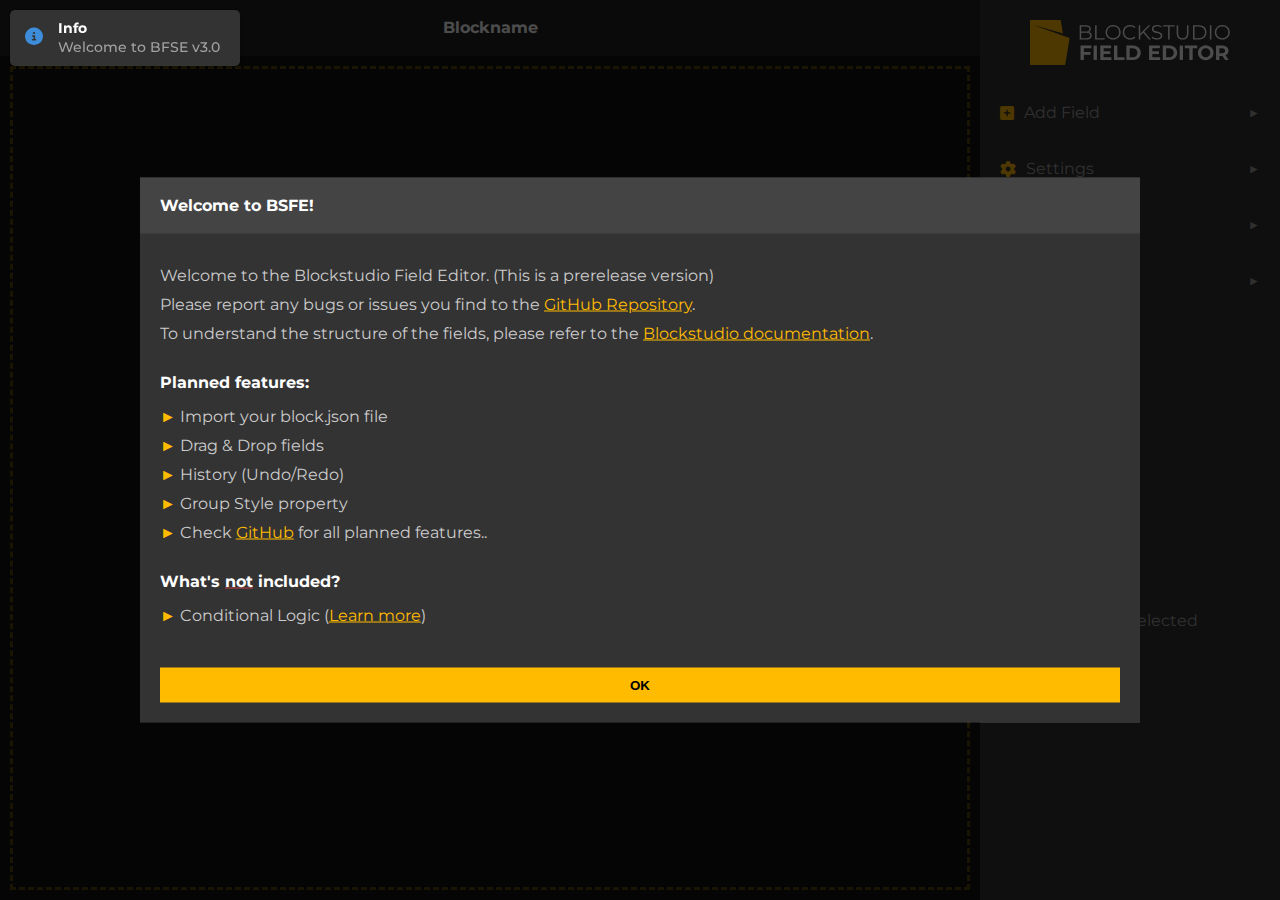
<file: index.html>
<!DOCTYPE html>
<html lang="en">
	<head>
		<meta charset="UTF-8" />
		<meta name="viewport" content="width=device-width, initial-scale=1.0" />
		<link rel="stylesheet" href="assets/css/main.min.css" />
		<link rel="stylesheet" href="assets/fontawesome/css/all.min.css" />
		<script src="assets/js/main.js" type="module" defer></script>
		<meta name="robots" content="noindex, nofollow" />
		<title>Blockstudio Field Editor</title>
	</head>
	<body>
		<div class="alerts" id="alerts"></div>
		<div class="loader">
			<img src="assets/img/loader.svg" alt="BSFE" />
			<div class="loader__text">Loading please wait..</div>
		</div>
		<div class="container">
			<div class="toolbar">
				<div class="toolbar__head">
					<img src="assets/img/logo-full-colored.svg" alt="BSFE" />
				</div>
				<nav class="nav">
					<ul class="nav__list">
						<!-- Add Field -->
						<li class="nav__item nav__item--parent" data-for="addFields">
							<i class="fa-solid fa-plus-square"></i> Add Field
						</li>
						<ul class="nav__list nav__list--sub" data-menu="addFields">
							<li class="nav__item nav__item--return"></li>
						</ul>
						<!-- Settings -->
						<li class="nav__item nav__item--parent" data-for="settings">
							<i class="fa-solid fa-cog"></i> Settings
						</li>
						<ul class="nav__list nav__list--sub" data-menu="settings">
							<li class="nav__item nav__item--return"></li>
							<!-- Block Settings -->
							<li class="nav__item nav__item--parent" data-for="blockSettings">
								<i class="fa-solid fa-sliders"></i> Block Settings
							</li>
							<ul class="nav__list nav__list--sub" data-menu="blockSettings">
								<li class="nav__item nav__item--return"></li>
								<form id="blockSettings">
									<li class="nav__item nav__item--input">
										<label>
											<span>Name</span>
											<input type="text" name="name" />
										</label>
									</li>
									<li class="nav__item nav__item--input">
										<label>
											<span>Title</span>
											<input type="text" name="title" />
										</label>
									</li>
									<li class="nav__item nav__item--input">
										<label>
											<span>Category</span>
											<input type="text" name="category" />
										</label>
									</li>
									<li class="nav__item nav__item--input">
										<label>
											<span>Icon</span>
											<input type="text" name="icon" />
										</label>
									</li>
									<li class="nav__item nav__item--input">
										<label>
											<span>Description</span>
											<input type="text" name="description" />
										</label>
									</li>
									<li class="nav__item nav__item--input">
										<label>
											<span>Keywords</span>
											<input type="text" name="keywords" />
										</label>
									</li>
									<li class="nav__item nav__item--input">
										<label>
											<span>Version</span>
											<input type="text" name="version" />
										</label>
									</li>
									<li class="nav__item nav__item--input">
										<label>
											<span>Textdomain</span>
											<input type="text" name="textdomain" />
										</label>
									</li>
								</form>
							</ul>
							<!-- Settings.. -->
							<li class="nav__item nav__item--input">
								<label class="boolean">
									<span>
										<i class="fa-solid fa-hashtag"></i>Hide Field IDs
									</span>
									<input type="checkbox" id="hideFieldIds" />
								</label>
							</li>
							<li class="nav__item nav__item--input">
								<label class="boolean">
									<span>
										<i class="fa-solid fa-eye-slash"></i>Hide Top-Bar
									</span>
									<input type="checkbox" id="hideTopBar" />
								</label>
							</li>
							<li class="nav__item nav__item--input">
								<label class="boolean">
									<span>
										<i class="fa-solid fa-close"></i>Auto close menu
									</span>
									<input type="checkbox" id="closeAfterFieldAdded" />
								</label>
							</li>
							<li class="nav__item nav__item--input">
								<label class="boolean">
									<span>
										<i class="fa-solid fa-expand"></i>Expand Fields by default
									</span>
									<input type="checkbox" id="expandByDefault" />
								</label>
							</li>
						</ul>
						<!-- History -->
						<li class="nav__item nav__item--parent" data-for="history">
							<i class="fa-solid fa-history"></i> History
						</li>
						<ul class="nav__list nav__list--sub" data-menu="history">
							<li class="nav__item nav__item--return"></li>
						</ul>
						<!-- Export -->
						<li class="nav__item nav__item--parent" data-for="export">
							<i class="fa-solid fa-file-export"></i> Export
						</li>
						<ul class="nav__list nav__list--sub" data-menu="export">
							<li class="nav__item nav__item--return"></li>
							<li class="nav__item nav__item--code">
								<pre><code class="language-js" id="exportJSON" data-manual></code></pre>
							</li>
							<li class="nav__item nav__item--button" id="exportRefreshPreview">
								<i class="fa-solid fa-refresh"></i> Update preview
							</li>
							<li class="nav__item nav__item--divider">Export</li>
							<li class="nav__item nav__item--button" id="exportDownloadBtn">
								<i class="fa-solid fa-download"></i> Download Block
							</li>
						</ul>
						<!-- Field Properties -->
						<li class="nav__item nav__item--divider" id="fieldSettingsId">
							N/A
						</li>
						<form class="toolbar__field-settings" id="fieldSettings"></form>
					</ul>
				</nav>
			</div>
			<div class="editor">
				<div class="editor__details">
					<p class="editor__blockname" id="blockName">Blockname</p>
				</div>
				<div class="editor__inner">
					<div class="fields" id="fields"></div>
				</div>
			</div>
		</div>
	</body>
</html>
</file>
<file: assets/css/main.min.css>
html,body,div,span,applet,object,iframe,h1,h2,h3,h4,h5,h6,p,blockquote,pre,a,abbr,acronym,address,big,cite,code,del,dfn,em,img,ins,kbd,q,s,samp,small,strike,strong,sub,sup,tt,var,b,u,i,center,dl,dt,dd,ol,ul,li,fieldset,form,label,legend,table,caption,tbody,tfoot,thead,tr,th,td,article,aside,canvas,details,embed,figure,figcaption,footer,header,hgroup,menu,nav,output,ruby,section,summary,time,mark,audio,video{margin:0;padding:0;border:0;font-size:100%;font:inherit;vertical-align:baseline}article,aside,details,figcaption,figure,footer,header,hgroup,menu,nav,section{display:block}body{line-height:1}ol,ul{list-style:none}blockquote,q{quotes:none}blockquote:before,blockquote:after,q:before,q:after{content:'';content:none}table{border-collapse:collapse;border-spacing:0}@font-face{font-display:swap;font-family:"Montserrat";font-style:normal;font-weight:100;src:url("../fonts/montserrat-v25-latin-100.woff2") format("woff2")}@font-face{font-display:swap;font-family:"Montserrat";font-style:italic;font-weight:100;src:url("../fonts/montserrat-v25-latin-100italic.woff2") format("woff2")}@font-face{font-display:swap;font-family:"Montserrat";font-style:normal;font-weight:200;src:url("../fonts/montserrat-v25-latin-200.woff2") format("woff2")}@font-face{font-display:swap;font-family:"Montserrat";font-style:italic;font-weight:200;src:url("../fonts/montserrat-v25-latin-200italic.woff2") format("woff2")}@font-face{font-display:swap;font-family:"Montserrat";font-style:normal;font-weight:300;src:url("../fonts/montserrat-v25-latin-300.woff2") format("woff2")}@font-face{font-display:swap;font-family:"Montserrat";font-style:italic;font-weight:300;src:url("../fonts/montserrat-v25-latin-300italic.woff2") format("woff2")}@font-face{font-display:swap;font-family:"Montserrat";font-style:normal;font-weight:400;src:url("../fonts/montserrat-v25-latin-regular.woff2") format("woff2")}@font-face{font-display:swap;font-family:"Montserrat";font-style:italic;font-weight:400;src:url("../fonts/montserrat-v25-latin-italic.woff2") format("woff2")}@font-face{font-display:swap;font-family:"Montserrat";font-style:normal;font-weight:500;src:url("../fonts/montserrat-v25-latin-500.woff2") format("woff2")}@font-face{font-display:swap;font-family:"Montserrat";font-style:italic;font-weight:500;src:url("../fonts/montserrat-v25-latin-500italic.woff2") format("woff2")}@font-face{font-display:swap;font-family:"Montserrat";font-style:normal;font-weight:600;src:url("../fonts/montserrat-v25-latin-600.woff2") format("woff2")}@font-face{font-display:swap;font-family:"Montserrat";font-style:italic;font-weight:600;src:url("../fonts/montserrat-v25-latin-600italic.woff2") format("woff2")}@font-face{font-display:swap;font-family:"Montserrat";font-style:normal;font-weight:700;src:url("../fonts/montserrat-v25-latin-700.woff2") format("woff2")}@font-face{font-display:swap;font-family:"Montserrat";font-style:italic;font-weight:700;src:url("../fonts/montserrat-v25-latin-700italic.woff2") format("woff2")}@font-face{font-display:swap;font-family:"Montserrat";font-style:normal;font-weight:800;src:url("../fonts/montserrat-v25-latin-800.woff2") format("woff2")}@font-face{font-display:swap;font-family:"Montserrat";font-style:italic;font-weight:800;src:url("../fonts/montserrat-v25-latin-800italic.woff2") format("woff2")}@font-face{font-display:swap;font-family:"Montserrat";font-style:normal;font-weight:900;src:url("../fonts/montserrat-v25-latin-900.woff2") format("woff2")}@font-face{font-display:swap;font-family:"Montserrat";font-style:italic;font-weight:900;src:url("../fonts/montserrat-v25-latin-900italic.woff2") format("woff2")}@font-face{font-display:swap;font-family:"Font Awesome 6 Free";font-weight:900;src:url("../fontawesome/webfonts/fa-brands-400.woff2") format("woff2")}@font-face{font-display:swap;font-family:"Font Awesome 6 Free";font-weight:900;src:url("../fontawesome/webfonts/fa-regular-400.woff2") format("woff2")}@font-face{font-display:swap;font-family:"Font Awesome 6 Free";font-weight:900;src:url("../fontawesome/webfonts/fa-solid-900.woff2") format("woff2")}@font-face{font-display:swap;font-family:"Font Awesome 6 Free";font-weight:900;src:url("../fontawesome/webfonts/fa-v4compatibility.woff2") format("woff2")}*{box-sizing:border-box;-webkit-font-smoothing:antialiased;-moz-osx-font-smoothing:grayscale;margin:0;padding:0}html{font-family:"Montserrat";background:#111111;color:#a2a2a2;height:100%}body{min-height:100%;display:grid;overflow:hidden}.container{display:grid;grid-template-columns:1fr 300px;grid-template-rows:1fr}.container .editor{grid-column:1/2;grid-row:1/2}.container .toolbar{grid-column:2/3;grid-row:1/2}a{text-decoration:none;color:inherit}input{border:none;font:inhert;color:inherit;background:transparent;font-size:inherit;transition:0.3s all ease}input:focus{outline:none;color:#fff;box-shadow:inset 0 0 0 2px #fb0}input::-webkit-input-placeholder{text-transform:capitalize}input::-moz-placeholder{text-transform:capitalize}input::placeholder{text-transform:capitalize}[contenteditable="true"]:focus{outline:none}label.string{display:block;width:100%}label.boolean{display:flex;align-items:center;width:100%;justify-content:space-between;cursor:pointer}label.boolean span{font-size:14px}input[type="checkbox"]{-webkit-appearance:none;-moz-appearance:none;appearance:none;width:20px;height:20px;background:#444;position:relative;margin:0;cursor:pointer}input[type="checkbox"]:checked::before{content:"✕";position:absolute;top:50%;left:50%;-webkit-transform:translate(-50%, -50%);transform:translate(-50%, -50%);color:#fb0;font-weight:700}label span{font-size:12px;color:#999;text-transform:capitalize}label input{margin-top:5px}label.select{width:100%;position:relative}label.select span{margin-bottom:5px;display:block}label.select::after{content:"▼";color:#fb0;position:absolute;bottom:13px;right:10px;font-size:10px;pointer-events:none}label.select--multiple::after{display:none}p a{color:#fb0}select{width:100%;border:0;background:#444;color:#a2a2a2;padding:10px;position:relative;-webkit-appearance:none;-moz-appearance:none;appearance:none}.loader{position:fixed;inset:0;display:flex;flex-direction:column;justify-content:center;align-items:center;gap:20px;background:#111111;z-index:888;opacity:0;transition:0.3s all ease;pointer-events:none;text-align:center;line-height:1.5;padding:20px}.loader img{max-width:50px;-webkit-animation:breathe 1.5s ease-in-out infinite alternate;animation:breathe 1.5s ease-in-out infinite alternate}.loader--show{opacity:1;pointer-events:all}@-webkit-keyframes breathe{to{scale:1.1}}@keyframes breathe{to{scale:1.1}}.editor{flex:1 1 calc(100% - 300px);display:flex;flex-direction:column;height:100vh}.editor__details{background:#222;padding:20px;text-align:center;color:#fff;font-weight:700}.editor__inner{margin:10px;flex:1;border:3px dashed rgba(255,187,0,0.3);padding:10px;position:relative;overflow-y:auto}.toolbar{background:#333;display:flex;flex-direction:column}.toolbar #fieldSettingsId{opacity:0}.toolbar__head{padding:20px}.toolbar__head img{display:block;max-width:200px;margin:0 auto}.toolbar__field-settings{height:100%;overflow-y:auto;position:relative}.toolbar__field-settings:empty::before{content:"No field selected";position:absolute;top:50%;left:50%;-webkit-transform:translate(-50%, -50%);transform:translate(-50%, -50%)}.nav{flex:1}.nav__list{overflow-x:hidden;overflow-y:auto;height:100%;position:relative;transition:0.3s all ease;background:#333;display:flex;flex-direction:column}.nav__list--sub{position:absolute;width:100%;height:100%;top:0;left:100%;background:#333}.nav__list--active{left:0}.nav__item{display:flex;align-items:center;padding:20px;cursor:pointer;box-shadow:inset 2px 0 0 0 transparent;-webkit-user-select:none;-moz-user-select:none;user-select:none}.nav__item:hover:not(.nav__item--return,.nav__item--input,.nav__item--divider,.nav__item--static,.nav__item--entry,.nav__item--nested,.nav__item--code,.nav__item--button){background:#444;box-shadow:inset 2px 0 0 0 #fb0}.nav__item:hover:not(.nav__item--return,.nav__item--input,.nav__item--divider,.nav__item--static,.nav__item--entry,.nav__item--nested,.nav__item--code,.nav__item--button)::after{color:#fb0}.nav__item--parent::after{content:"►";font-size:12px;margin-left:auto}.nav__item--return{background:#fb0;padding:10px 20px;position:-webkit-sticky;position:sticky;font-size:12px;color:#000;display:flex;justify-content:space-between;top:0;font-weight:700}.nav__item--return::before{content:"◄ Go Back";font-size:12px;margin-right:5px}.nav__item--return:hover::before{opacity:0.6}.nav__item--input{padding:20px}.nav__item--input input:not([type="checkbox"]){width:100%;background:#444;padding:10px}.nav__item--input+.nav__item--input{padding-top:0}.nav__item--divider{padding:10px 20px;font-size:12px;display:flex;align-items:center;white-space:nowrap;color:#fb0;cursor:default;font-weight:700;gap:5px}.nav__item--divider::before,.nav__item--divider::after{content:"";height:1px;width:100%;background:#fb0}.nav__item--entry{flex-direction:column;align-items:flex-start}.nav__item--entry p:first-child{font-size:10px;color:#fb0;margin-bottom:5px}.nav__item--line{border-bottom:1px solid rgba(204,204,204,0.1)}.nav__item i{color:#fb0;margin-right:10px}.nav__item--nested{color:#fb0;font-size:12px;text-transform:capitalize;padding-bottom:0}.nav__item--nested::after{content:":"}.nav__item--hidden{display:none}.nav__item--button{background:#444;color:#fff;font-weight:600;margin:10px;line-height:1;font-size:10px;padding:15px 20px;display:flex;justify-content:center}.nav__item--button i{margin-right:5px}.nav__item--button:hover{opacity:0.8}.nav__item--button:hover i.fa-refresh{-webkit-animation:rotate 0.3s ease forwards;animation:rotate 0.3s ease forwards}.nav__item--button:active{scale:0.98}.nav__item--button+.nav__item--button{margin-top:0}@-webkit-keyframes rotate{to{rotate:180deg}}@keyframes rotate{to{rotate:180deg}}.nav__item--code{flex:1;padding:0;cursor:text;width:100%;max-height:100%;overflow-y:hidden;font-size:9px}.nav__item--code code{display:block}.nav__item--code pre{height:100%;display:block;overflow-y:auto !important;width:100%;max-width:100%;-webkit-user-select:text;-moz-user-select:text;user-select:text}.button{background:#fb0;color:#000;border:0;padding:15px 20px;font-weight:700;cursor:pointer}.button:hover{opacity:0.8}.button--disabled{opacity:0.5}.fields{display:flex;flex-direction:column;overflow-y:auto;height:100%;gap:10px;position:relative}.fields:empty::before{content:"Add a field in the toolbar.";position:absolute;top:50%;left:50%;-webkit-transform:translate(-50%, -50%);transform:translate(-50%, -50%);color:rgba(204,204,204,0.3)}.field{cursor:pointer}.field__head{background:#fb0;padding:10px;display:flex;align-items:center;gap:5px;color:#000;opacity:0.6}.field__type{font-weight:700}.field__id{padding:2px;font-size:10px}.field__id::before{content:"#"}.field__controls{margin-left:auto}.field__controls button{border:0;width:25px;height:25px;display:inline-grid;place-items:center;background:#000;color:#fb0;cursor:pointer}.field__controls button i{pointer-events:none}.field__controls button:hover{opacity:0.8}.field__controls button:active{scale:0.9}.field__attributes{padding-left:10px;border-left:2px solid rgba(255,187,0,0.5);overflow:hidden;height:0}.field__attributes>*{margin-top:10px}.field__add{background:transparent;border:2px dashed #fb0;color:#fb0;width:100%;text-align:center;padding:5px;cursor:pointer;font-weight:700;opacity:0.5}.field__add:hover{opacity:1}.field--selected>.field__head{opacity:1}.field--expanded>.field__attributes{height:auto}.alerts{position:fixed;pointer-events:none;top:0;left:0;max-width:50%;display:flex;flex-direction:column;gap:10px;z-index:9999;padding:10px;align-items:flex-start}.alert{--alert-color: #fb0;background:#333;border-radius:5px;pointer-events:all;display:flex;align-items:center;font-size:14px;line-height:1.2;font-weight:500;gap:10px;overflow:hidden;-webkit-transform:translateX(calc(-100% - 10px));transform:translateX(calc(-100% - 10px));transition:0.3s all ease;-webkit-user-select:none;-moz-user-select:none;user-select:none;box-shadow:0 0 2px 2px rgba(0,0,0,0.1);cursor:pointer;opacity:0}.alert__icon{color:var(--alert-color);padding:15px;padding-right:5px;font-size:18px}.alert__text{padding:10px;padding-left:0;padding-right:20px}.alert__text strong{font-weight:700;color:#fff;text-transform:capitalize}.alert__text p:last-child{margin-top:2px}.alert--error{--alert-color: #c34343}.alert--warning{--alert-color: #db893d}.alert--success{--alert-color: #63c343}.alert--tipp{--alert-color: #fb0}.alert--info{--alert-color: #3d8ddb}.alert--show{-webkit-transform:translateX(0);transform:translateX(0);opacity:1}code[class*=language-],pre[class*=language-]{color:#ccc;background:0 0;font-family:Consolas,Monaco,'Andale Mono','Ubuntu Mono',monospace;font-size:1em;text-align:left;white-space:pre;word-spacing:normal;word-break:normal;word-wrap:normal;line-height:1.5;-moz-tab-size:4;-o-tab-size:4;tab-size:4;-webkit-hyphens:none;hyphens:none}pre[class*=language-]{padding:1em;margin:.5em 0;overflow:auto}:not(pre)>code[class*=language-],pre[class*=language-]{background:#2d2d2d}:not(pre)>code[class*=language-]{padding:.1em;border-radius:.3em;white-space:normal}.token.block-comment,.token.cdata,.token.comment,.token.doctype,.token.prolog{color:#999}.token.punctuation{color:#ccc}.token.attr-name,.token.deleted,.token.namespace,.token.tag{color:#e2777a}.token.function-name{color:#6196cc}.token.boolean,.token.function,.token.number{color:#f08d49}.token.class-name,.token.constant,.token.property,.token.symbol{color:#f8c555}.token.atrule,.token.builtin,.token.important,.token.keyword,.token.selector{color:#cc99cd}.token.attr-value,.token.char,.token.regex,.token.string,.token.variable{color:#7ec699}.token.entity,.token.operator,.token.url{color:#67cdcc}.token.bold,.token.important{font-weight:700}.token.italic{font-style:italic}.token.entity{cursor:help}.token.inserted{color:green}.popup{max-width:1000px;width:95%;display:flex;flex-direction:column;gap:10px;position:fixed;top:50%;left:50%;translate:-50% -50%;z-index:777;box-shadow:0 0 0 100vmax rgba(0,0,0,0.7)}.popup__inner{background:#333}.popup__head{display:flex;background:#444;align-items:center;gap:10px;padding:20px}.popup__icon{color:#fb0;display:none}.popup__title{font-weight:700;color:#fff}.popup__text{padding:30px 20px}.popup__text p{color:#ccc;line-height:1.5;padding-bottom:5px}.popup__text p b{color:#fff;font-weight:700;display:block;margin-bottom:5px;margin-top:20px}.popup__text p a{text-decoration:underline}.popup__text p span{color:#fb0}.popup__text p u.red{text-decoration-color:#c34343}.popup__button{display:flex;justify-content:center;padding:20px;padding-top:0}.popup__button button{padding:10px;width:100%}
</file>
